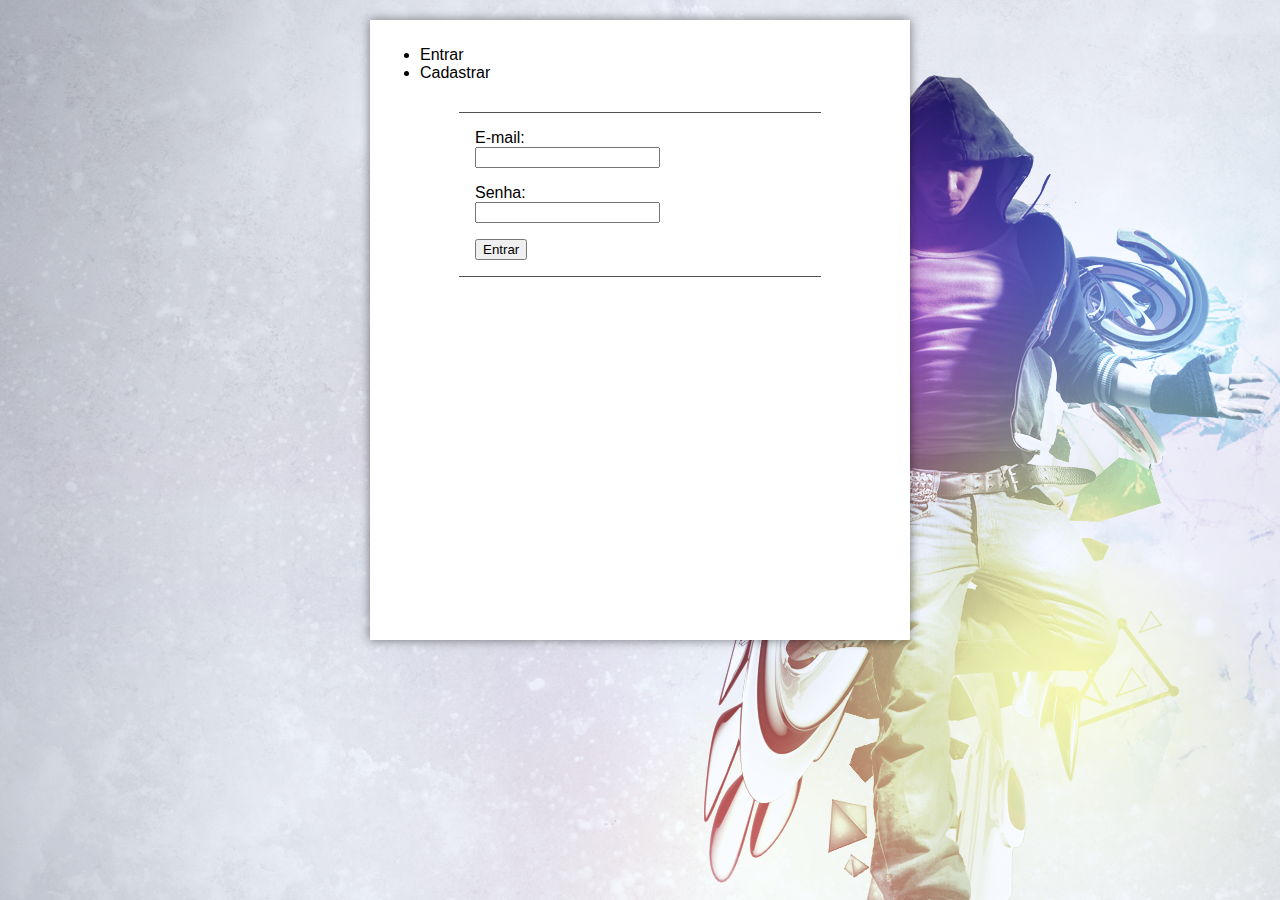
<file: index.html>
<!DOCTYPE html>
<html>
    <head>
        <title>Entrar</title>
        <meta charset="UTF-8">
        <meta name="viewport" content="width=device-width, initial-scale=1.0">
        <link rel="stylesheet" type="text/css" href="estilo.css"/>
    </head>
    <body>
        <div id="tela">
            <nav id="menu">
                <ul>
                    <li id="branco"><a href="index.html">Entrar</a></li>
                    <li id="cinza"><a href="cadastro.html">Cadastrar</a></li>
                </ul>
            </nav>
            
            <form method="post">
                <div>
                    <label for="email">E-mail:</label><br>
                    <input type="email" id="email" />
                </div>
                <div>
                    <label for="senha">Senha:</label><br>
                    <input type="password" id="senha" />
                </div>
                <div class="button">
                    <button type="submit">Entrar</button>
                </div>
            </form>
        </div>
    </body>
</html>
</file>
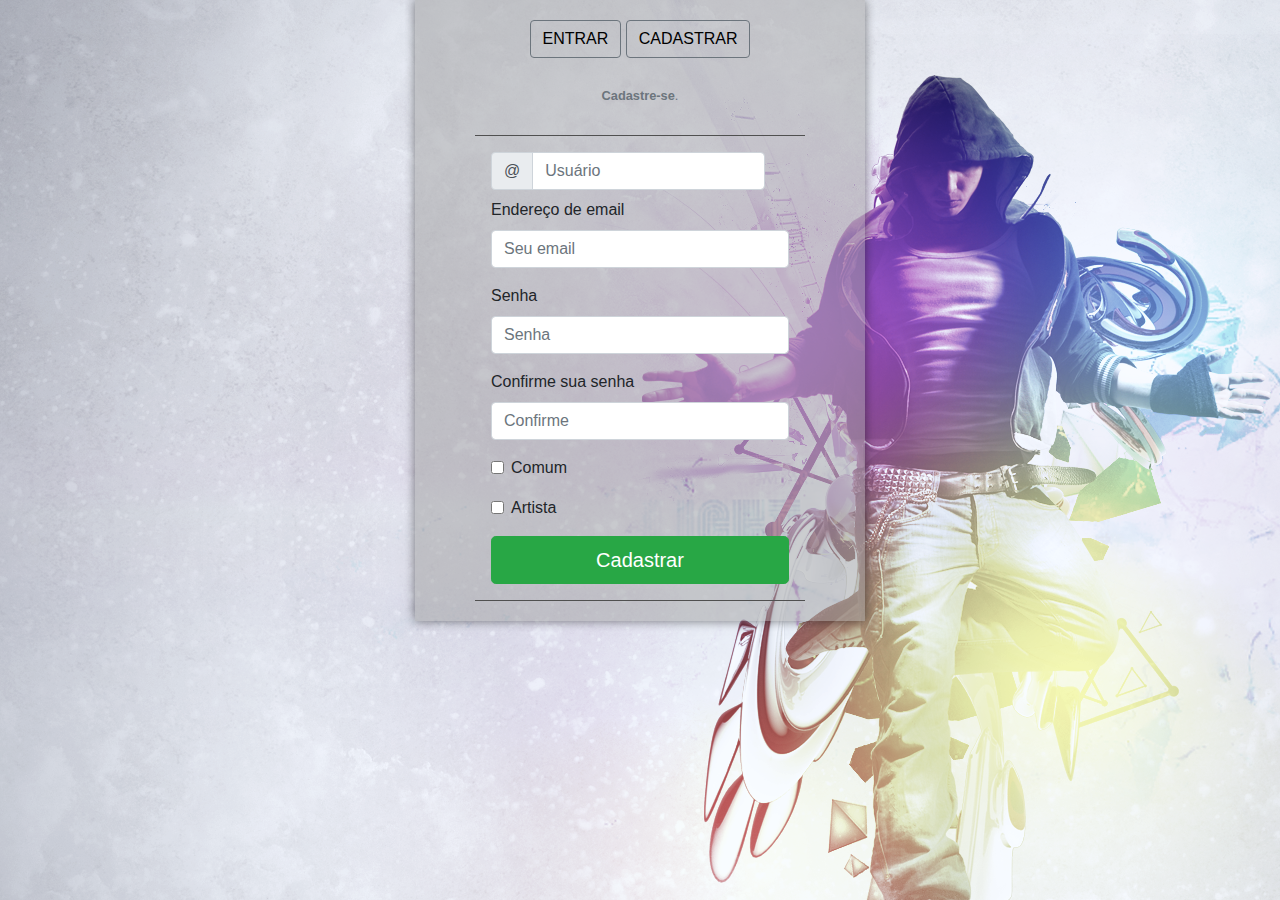
<file: cadastro.html>
﻿<!DOCTYPE html>
<html>
    <head>
        <title>Cadastro</title>
        <meta charset="UTF-8">
        <meta name="viewport" content="width=device-width, initial-scale=1, shrink-to-fit=no">
        <link rel="stylesheet" href="https://stackpath.bootstrapcdn.com/bootstrap/4.3.1/css/bootstrap.min.css" integrity="sha384-ggOyR0iXCbMQv3Xipma34MD+dH/1fQ784/j6cY/iJTQUOhcWr7x9JvoRxT2MZw1T" crossorigin="anonymous">
        <link rel="stylesheet" type="text/css" href="estilo.css"/>

    </head>
    <body>
        <div class="container">
          <nav id="menu">
              <button class="btn btn-outline-secondary" type="button"><a href="entrar.html">ENTRAR</a></button>
              <button class="btn btn-outline-secondary" type="button"><a  href="cadastro.html">CADASTRAR</a></button>
          </nav><br>
          <div>
            <small id="emailHelp" class="form-text text-muted"><b>Cadastre-se</b>.</small>
          </div>
            <form>
                <div class="form-group">
                  <div class="form-row align-items-center">
                    <div class="col-auto">
                        <label class="sr-only" for="inlineFormInputGroup">Usuário</label>
                          <div class="input-group mb-2">
                            <div class="input-group-prepend">
                              <div class="input-group-text">@</div>
                            </div>
                              <input type="text" class="form-control" id="inlineFormInputGroup" placeholder="Usuário">
                            </div>
                    </div>
                    <div class="col-auto">
                    </div>
                  </div>
                  <label for="exampleInputEmail1">Endereço de email</label>
                  <input type="email" class="form-control" id="exampleInputEmail1" aria-describedby="emailHelp" placeholder="Seu email">
                </div>
                <div class="form-group">
                  <label for="exampleInputPassword1">Senha</label>
                  <input type="password" class="form-control" id="exampleInputPassword1" placeholder="Senha">
                </div>
                <div class="form-group">
                    <label for="exampleInputPassword2">Confirme sua senha</label>
                    <input type="password" class="form-control" id="exampleInputPassword2" placeholder="Confirme">
                  </div>
                <div class="form-group form-check">
                  <input type="checkbox" class="form-check-input" id="exampleCheck1">
                  <label class="form-check-label" for="exampleCheck1">Comum</label>
                </div>
                <div class="form-group form-check">
                    <input type="checkbox" class="form-check-input" id="exampleCheck2">
                    <label class="form-check-label" for="exampleCheck2">Artista</label>
                </div>
                <button type="submit" class="btn btn-success btn-lg btn-block">Cadastrar</button>
              </form>
        </div>
        <script src="https://stackpath.bootstrapcdn.com/bootstrap/4.3.1/js/bootstrap.min.js" integrity="sha384-JjSmVgyd0p3pXB1rRibZUAYoIIy6OrQ6VrjIEaFf/nJGzIxFDsf4x0xIM+B07jRM" crossorigin="anonymous"></script>
    </body>
</html>
</file>
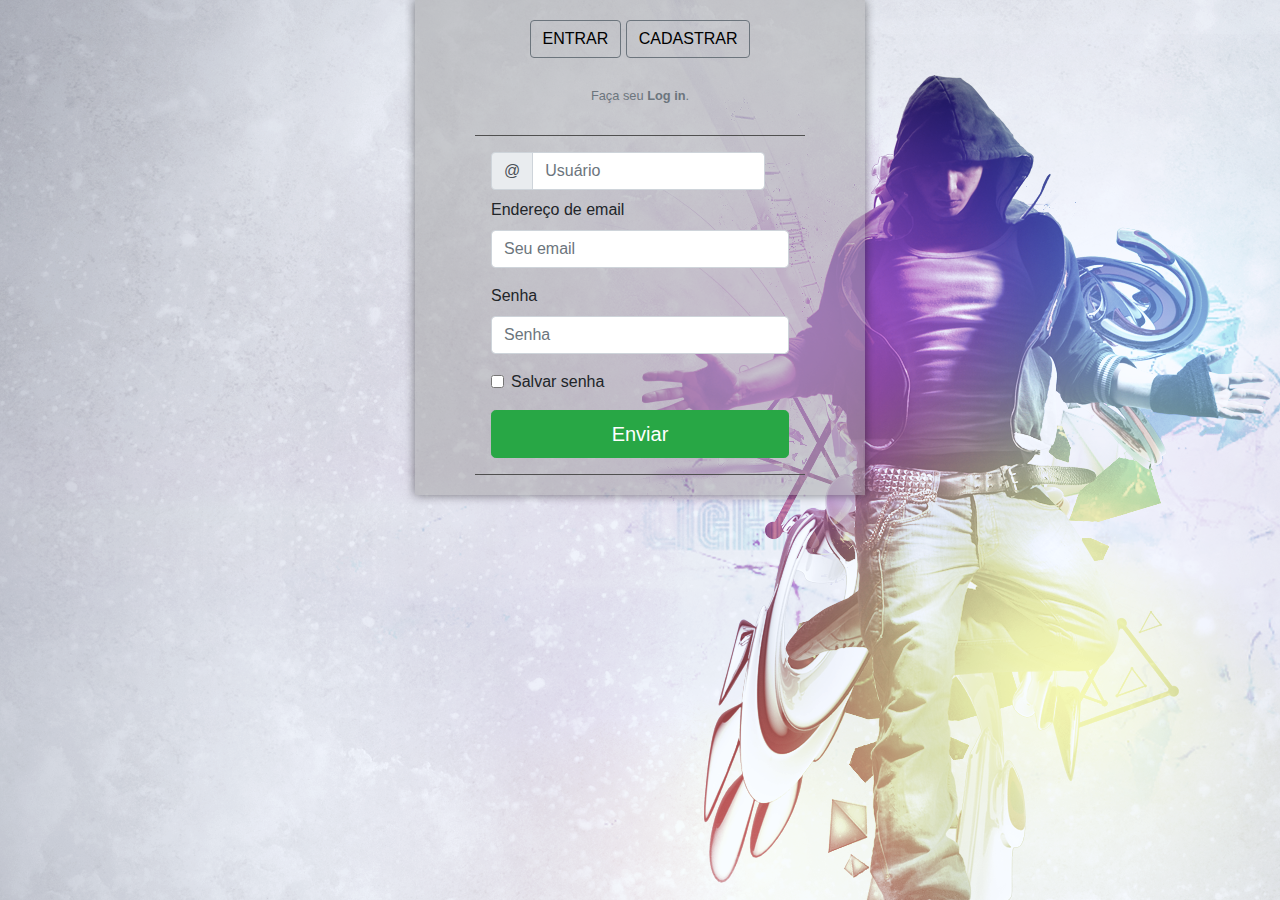
<file: entrar.html>
<!DOCTYPE html>
<html>
    <head>
        <title>Entrar</title>
        <meta charset="UTF-8">
        <meta name="viewport" content="width=device-width, initial-scale=1, shrink-to-fit=no">
        <link rel="stylesheet" href="https://stackpath.bootstrapcdn.com/bootstrap/4.3.1/css/bootstrap.min.css" integrity="sha384-ggOyR0iXCbMQv3Xipma34MD+dH/1fQ784/j6cY/iJTQUOhcWr7x9JvoRxT2MZw1T" crossorigin="anonymous">
        <link rel="stylesheet" type="text/css" href="estilo.css"/>

    </head>
    <body>
        <div class="container">
          <nav id="menu">
              <button class="btn btn-outline-secondary" type="button"><a href="entrar.html">ENTRAR</a></button>
              <button class="btn btn-outline-secondary" type="button"><a  href="cadastro.html">CADASTRAR</a></button>
          </nav><br>
          <div>
            <small id="emailHelp" class="form-text text-muted">Faça seu <b>Log in</b>.</small>
          </div>
            <form>
                <div class="form-group">
                  <div class="form-row align-items-center">
                    <div class="col-auto">
                        <label class="sr-only" for="inlineFormInputGroup">Usuário</label>
                          <div class="input-group mb-2">
                            <div class="input-group-prepend">
                              <div class="input-group-text">@</div>
                            </div>
                              <input type="text" class="form-control" id="inlineFormInputGroup" placeholder="Usuário">
                            </div>
                    </div>
                    <div class="col-auto">
                    </div>
                  </div>
                  <label for="exampleInputEmail1">Endereço de email</label>
                  <input type="email" class="form-control" id="exampleInputEmail1" aria-describedby="emailHelp" placeholder="Seu email">
                </div>
                <div class="form-group">
                  <label for="exampleInputPassword1">Senha</label>
                  <input type="password" class="form-control" id="exampleInputPassword1" placeholder="Senha">
                </div>
                <div class="form-group form-check">
                  <input type="checkbox" class="form-check-input" id="exampleCheck1">
                  <label class="form-check-label" for="exampleCheck1">Salvar senha</label>
                </div>
                <button type="submit" class="btn btn-success btn-lg btn-block">Enviar</button>
            </form>
        </div>
        <script src="https://stackpath.bootstrapcdn.com/bootstrap/4.3.1/js/bootstrap.min.js" integrity="sha384-JjSmVgyd0p3pXB1rRibZUAYoIIy6OrQ6VrjIEaFf/nJGzIxFDsf4x0xIM+B07jRM" crossorigin="anonymous"></script>
    </body>
</html>
</file>
<file: estilo.css>
body {
    font-family: Arial,sans-serif;
    background-image: url(fundo.png);
}

.container {
    display: flex;
    align-items: center;
    flex-direction: column; 
    justify-content: center;
    width: 450px;
    min-height: 100%;
    padding: 20px;
    background-color: rgba(160, 160, 160, 0.5);
    box-shadow: 0px 0px 10px rgba(0,0,0,0.5);
  }

  .navbar {  
    display: inline-block;
    background-color: #c4c4c4;
    text-align: center;
    padding: 10px;
    margin: 2px;
    transition: background-color 1s;
  }

  .navbar:hover {
    background-color: #ffffff;
}

.jumbotron {
    background-color:rgb(80, 80, 80);
    color: white;
}

/*Adicionando bordas */
.tab-content {
    border-left: 1px solid #ddd;
    border-right: 1px solid #ddd;
    border-bottom: 1px solid #ddd;
    padding: 10px;
}

.nav-tabs {
    margin-bottom: 0;
}

div#tela {
    width: 520px;
    height: 600px;
    background-color: #ffffff;
    margin: 20px auto 20px auto;
    box-shadow: 0px 0px 10px rgba(0,0,0,0.5);
    padding: 10px 10px 10px 10px;
}

/* Formatação do Menu */
nav#menu {
    display: block;
}

nav#menu a {
    color: black;
    text-decoration: none;
}

nav#menu a:hover {
    color: black;
    text-decoration: none;
}

form {
    margin: 30px auto 0 auto;
    width: 330px;
    padding: 1em;
    border-top: 1px solid rgb(80, 80, 80);
    border-bottom: 1px solid rgb(80, 80, 80);
}

form div + div{
    margin-top: 1em;
}
</file>
